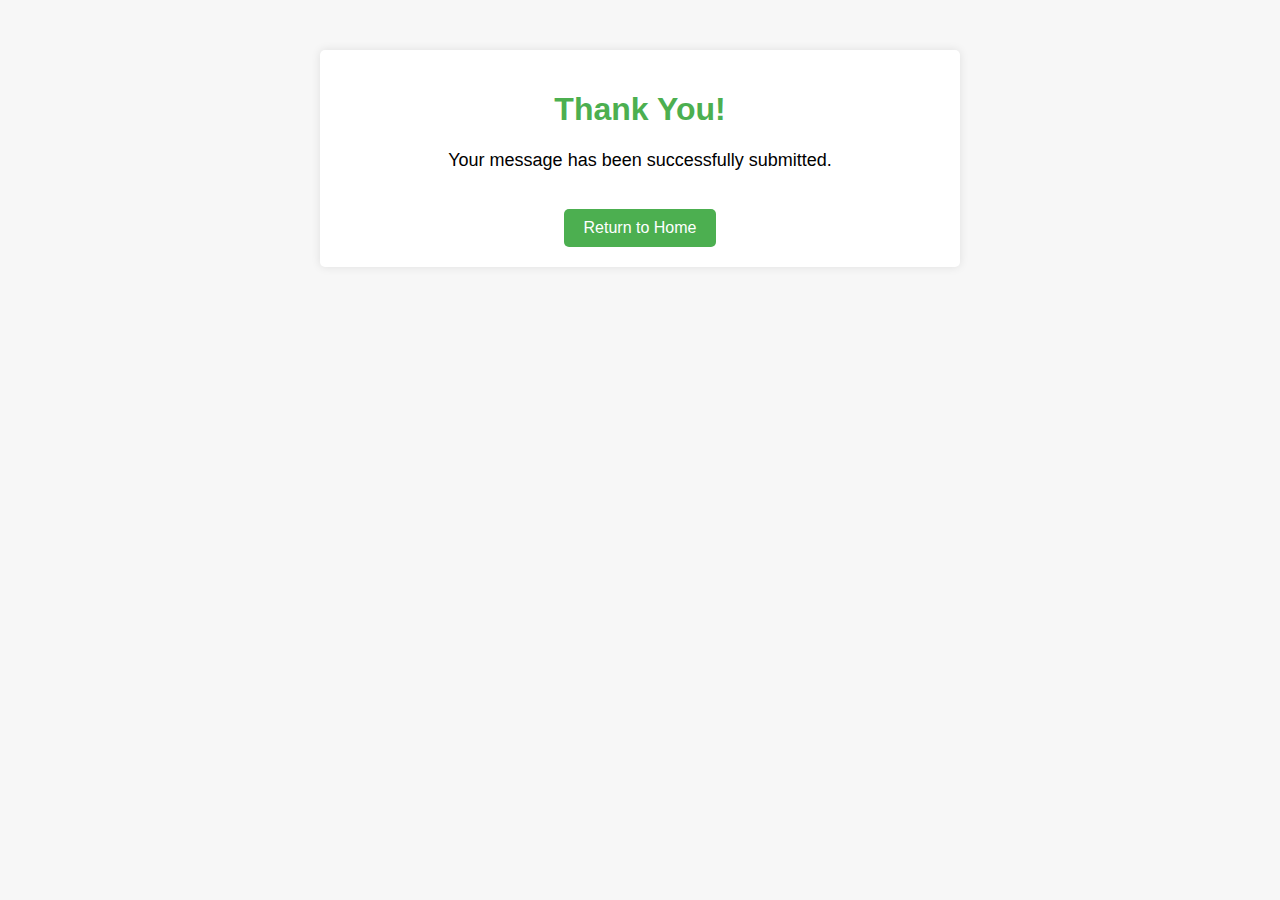
<file: thankyou.html>
<!DOCTYPE html>
<html lang="en">
<head>
    <meta charset="UTF-8">
    <meta name="viewport" content="width=device-width, initial-scale=1.0">
    <title>Thank You</title>
    <style>
        /* Internal CSS for styling the page */
        body {
            font-family: Arial, sans-serif;
            background-color: #f7f7f7;
            text-align: center;
        }

        .thank-you-container {
            background-color: #fff;
            border-radius: 5px;
            box-shadow: 0px 0px 10px rgba(0, 0, 0, 0.1);
            padding: 20px;
            margin: 50px auto;
            max-width: 600px;
        }

        h1 {
            color: #4CAF50;
        }

        p {
            font-size: 18px;
            margin-top: 20px;
        }

        .home-button {
            display: inline-block;
            background-color: #4CAF50;
            color: white;
            padding: 10px 20px;
            text-decoration: none;
            border-radius: 5px;
            margin-top: 20px;
            transition: background-color 0.3s ease;
        }

        .home-button:hover {
            background-color: #45a049;
        }

        /* Internal JavaScript for redirection */
        <script>
        setTimeout(function() {
            // Redirect to the home page after 5 seconds
            window.location.href = "index.html"; // Replace with your actual home page URL
        }, 5000); // 5000 milliseconds (5 seconds)
        </script>
    </style>
</head>
<body>
    <div class="thank-you-container">
        <h1>Thank You!</h1>
        <p>Your message has been successfully submitted.</p>
        <a href="index.html" class="home-button">Return to Home</a>
    </div>
</body>
</html>
</file>
